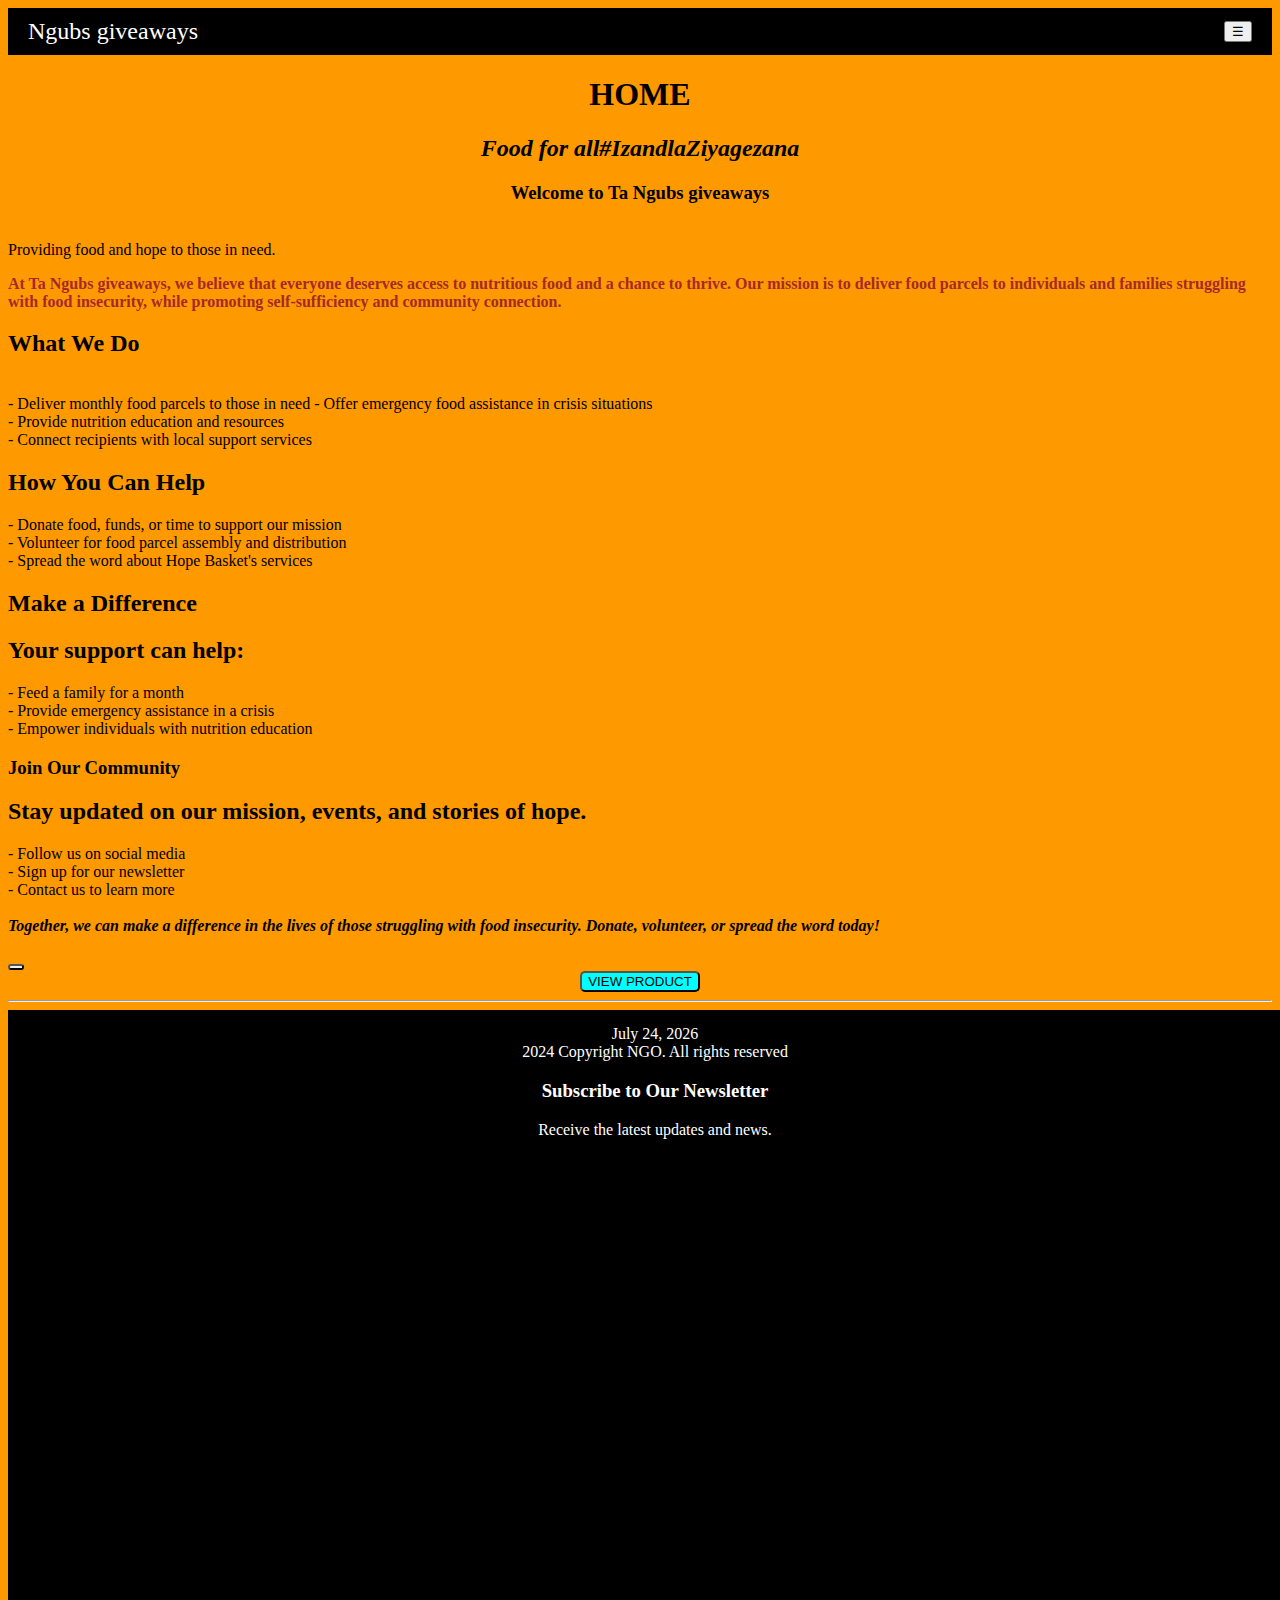
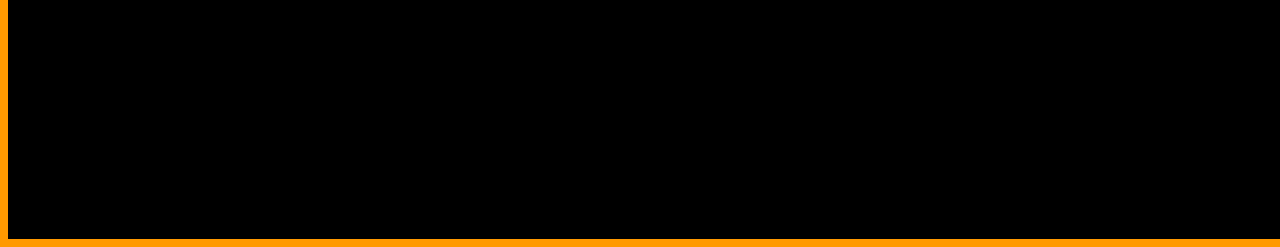
<file: index.html>
<!DOCTYPE html>
<html lang="en">
<head>
    <meta charset="UTF-8">
    <meta name="viewport" content="width=device-width, initial-scale=1.0">
    <title>Super Navbar</title>
    <link rel="stylesheet" href="style.css">
    <meta charset="UTF-8">
    <meta name="viewport" content="width=device-width, initial-scale=1.0">

</head>
<body>
    <nav class="navbar">
        <div class="container">
            <a href="#" class="logo">Ngubs giveaways</a>
            <ul class="nav-links">
                <li><a href="index.html">Home</a></li>
                <li><a href="about us.html">About Us</a></li>
                        <li><a href="contact us.html">Contact Us</a></li>
                        <li><a href="our sevices.html">Our Services</a></li>
                        <li><a href="sign up.html">Sign Up</a></li>
            </ul>
            <button class="menu-toggle" aria-label="Toggle menu">&#9776;</button>
        </div>
    </nav>
    <main>
        <h1 align="center"<i>HOME</i></h1>
        <h2 align="center" section><i>Food for all#IzandlaZiyagezana</i></section></h2>
        <h3 align="center" <br>Welcome to Ta Ngubs giveaways</br></h3>
    
        <br>Providing food and hope to those in need.</br>
        
        <p style="color: brown;"><b>At Ta Ngubs giveaways, we believe that everyone deserves access to nutritious food and a chance to thrive. Our mission is to deliver food parcels to individuals and families struggling with food insecurity, while promoting self-sufficiency and community connection.</b></p>
        
       <h2> What We Do</h2>
    </br>
    
        <section>
        - Deliver monthly food parcels to those in need
        - Offer emergency food assistance in crisis situations</br>
        - Provide nutrition education and resources</br>
        - Connect recipients with local support services</br>
    </section>
    
    <div>
        <h2>How You Can Help</h2>
    
        - Donate food, funds, or time to support our mission</br>
        - Volunteer for food parcel assembly and distribution</br>
        - Spread the word about Hope Basket's services</br>
    </div>
        
        <h2>Make a Difference</h2>
        
        <div>
        <h2>Your support can help:</h2>
        - Feed a family for a month</br>
        - Provide emergency assistance in a crisis</br>
        - Empower individuals with nutrition education</br>
    </div>
    
        <h3>Join Our Community</h3>
        
        <div>
        <h2>Stay updated on our mission, events, and stories of hope.</h2>
        - Follow us on social media</br>
        - Sign up for our newsletter</br>
        - Contact us to learn more</br>
    </div>
    <br>
        <section><i><b>Together, we can make a difference in the lives of those struggling with food insecurity. Donate, volunteer, or spread the word today!</i></b></section>
        <br>
        <a href="emailto:tangubsgiveaways@gmail.com">
        <button style="background-color: bisque(52,236,135);border-radius: 5px;width:fit-content ;"></button>
        </a>
        <br>
        <section align="center" To view the product press the button below</section>
        <a href="">
        <button style="background-color: aqua;border-radius: 5px;">VIEW PRODUCT</button>
        </a>
        </main>
    
        <hr>
        <footer>
            <div id="current-date"></div>
            2024 Copyright NGO. All rights reserved
            <h3>Subscribe to Our Newsletter</h3>
            <p>Receive the latest updates and news.</p>
            <iframe src="https://docs.google.com/forms/d/e/1FAIpQLScZf4_gP_nPmDnaa3HJNQOFTZ9WTsqzNtehe9wVktKwK0oPmA/viewform?embedded=true" width="640" height="665" frameborder="0" marginheight="0" marginwidth="0">Loading…</iframe>
        
        </footer>
        
        <script>
            document.addEventListener('DOMContentLoaded', function () {
                const menuToggle = document.querySelector('.menu-toggle');
                const navLinks = document.querySelector('.nav-links');
        
                menuToggle.addEventListener('click', function () {
                    navLinks.classList.toggle('active');
                });
            });
        </script>
        <script>
            document.addEventListener('DOMContentLoaded', function () {
                const dateElement = document.getElementById('current-date');
                const currentDate = new Date();
                const options = { year: 'numeric', month: 'long', day: 'numeric' };
                dateElement.textContent = currentDate.toLocaleDateString(undefined, options);
            });
        </script>
        
        
        
</body>
</html>
</file>
<file: style.css>
body{
    background-color: rgb(255, 153, 0);

}
nav.navbar  {
    background-color: #000000;
    color: #fff;
    padding: 10px 20px;
}

.container {
    display: flex;
    justify-content: space-between;
    align-items: center;
}

.logo {
    font-size: 1.5em;
    color: #ffffff;
    text-decoration: none;
}

.nav-links {
    list-style: none;
    display: flex;
    gap: 20px;
}
.nav-links {
    display: none;
}

.nav-links.active {
    display: flex; 
    flex-direction: column; 
}

footer {
    background-color: #000; 
    color: #fff; 
    padding: 15px; 
    text-align: center; 
    position: relative; 
    bottom: 0; 
    width: 100%; 
}
</file>
